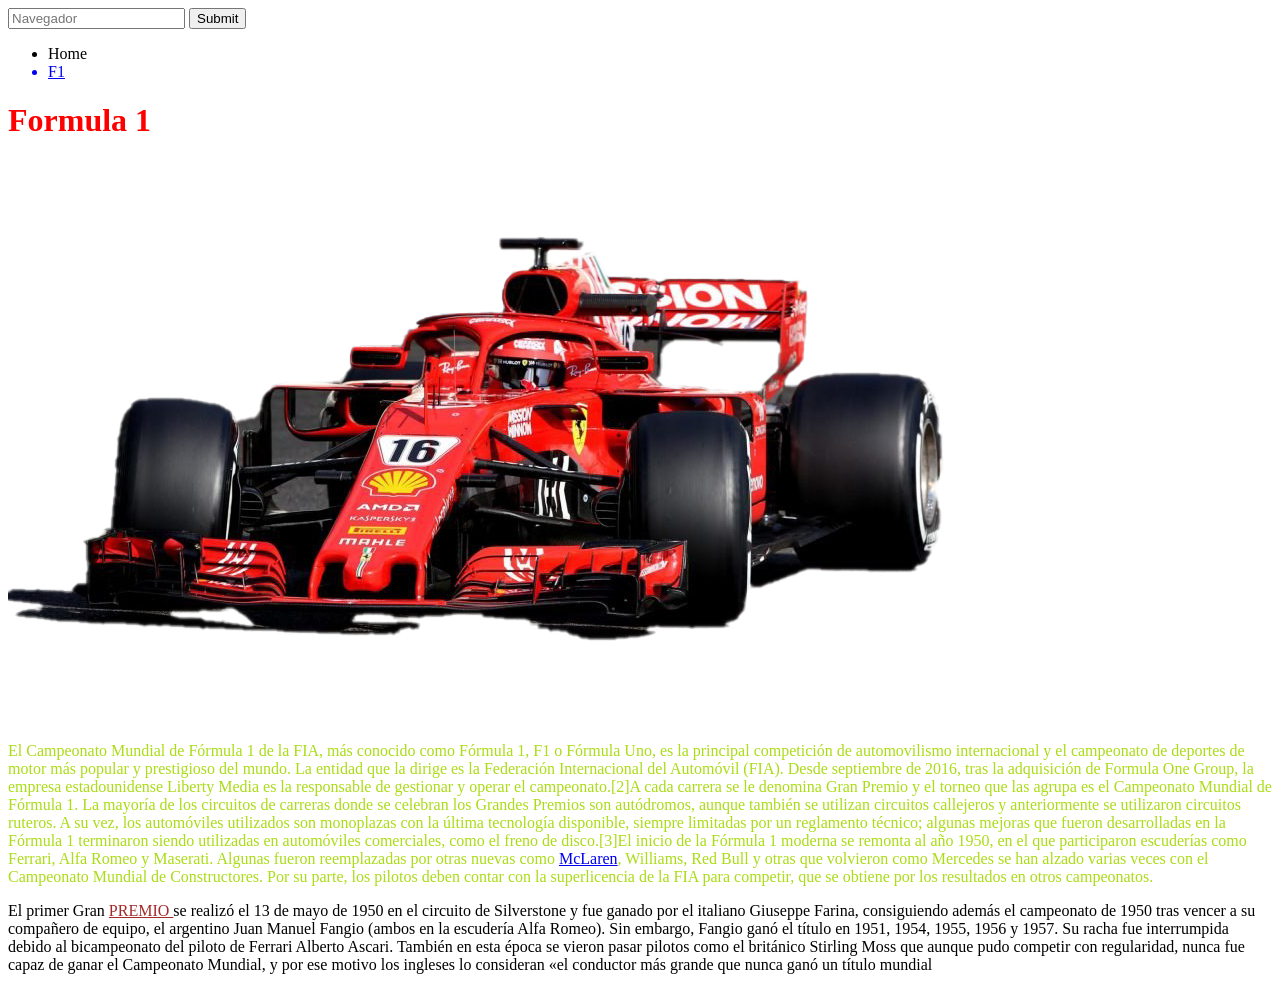
<file: index.html>
<!DOCTYPE html>
<html lang="es">
<head>
    <meta charset="UTF-8">
    <title>Mi Página Web</title>
    <link rel="stylesheet" href="../pagina/styles.css">
</head>
<body>
<form>
    <input type="search" placeholder="Navegador">
    <input class="especial"  type="submit">
</form>
 <ul>
   <li>Home</li>
  <a href="https://www.marca.com/motor/formula1.html" target="_blank"> <li> F1</li> </a>

 </ul>

<h1>Formula 1</h1>
<img src="../imagenes/Red-Formula-1-PNG-Background.png">

 <P class="resaltado">El Campeonato Mundial de Fórmula 1 de la FIA, más conocido como Fórmula 1, F1 o Fórmula Uno, es la principal competición de automovilismo internacional y el campeonato de deportes de motor más popular y prestigioso del mundo. La entidad que la dirige es la Federación Internacional del Automóvil (FIA). Desde septiembre de 2016, tras la adquisición de Formula One Group, la empresa estadounidense Liberty Media es la responsable de gestionar y operar el campeonato.[2]​

    A cada carrera se le denomina Gran Premio y el torneo que las agrupa es el Campeonato Mundial de Fórmula 1. La mayoría de los circuitos de carreras donde se celebran los Grandes Premios son autódromos, aunque también se utilizan circuitos callejeros y anteriormente se utilizaron circuitos ruteros. A su vez, los automóviles utilizados son monoplazas con la última tecnología disponible, siempre limitadas por un reglamento técnico; algunas mejoras que fueron desarrolladas en la Fórmula 1 terminaron siendo utilizadas en automóviles comerciales, como el freno de disco.[3]​
    
    El inicio de la Fórmula 1 moderna se remonta al año 1950, en el que participaron escuderías como Ferrari, Alfa Romeo y Maserati. Algunas fueron reemplazadas por otras nuevas como <a href="../mclarenhtml/mclaren.html" >McLaren</a>, Williams, Red Bull y otras que volvieron como Mercedes se han alzado varias veces con el Campeonato Mundial de Constructores. Por su parte, los pilotos deben contar con la superlicencia de la FIA para competir, que se obtiene por los resultados en otros campeonatos.</P>

   </p>El primer Gran <a  class="broma" href="../hola/hola.html"> PREMIO </a> se realizó el 13 de mayo de 1950 en el circuito de Silverstone y fue ganado por el italiano Giuseppe Farina, consiguiendo además el campeonato de 1950 tras vencer a su compañero de equipo, el argentino Juan Manuel Fangio (ambos en la escudería Alfa Romeo). Sin embargo, Fangio ganó el título en 1951, 1954, 1955, 1956 y 1957. Su racha fue interrumpida debido al bicampeonato del piloto de Ferrari Alberto Ascari. También en esta época se vieron pasar pilotos como el británico Stirling Moss que aunque pudo competir con regularidad, nunca fue capaz de ganar el Campeonato Mundial, y por ese motivo los ingleses lo consideran «el conductor más grande que nunca ganó un título mundial
   <p>

   </p>
</body>
</html>
</file>
<file: pagina/styles.css>
h1{
color: red ;
}
.resaltado{
color: rgb(171, 220, 22);
}

.broma{ color: brown;  }
</file>
